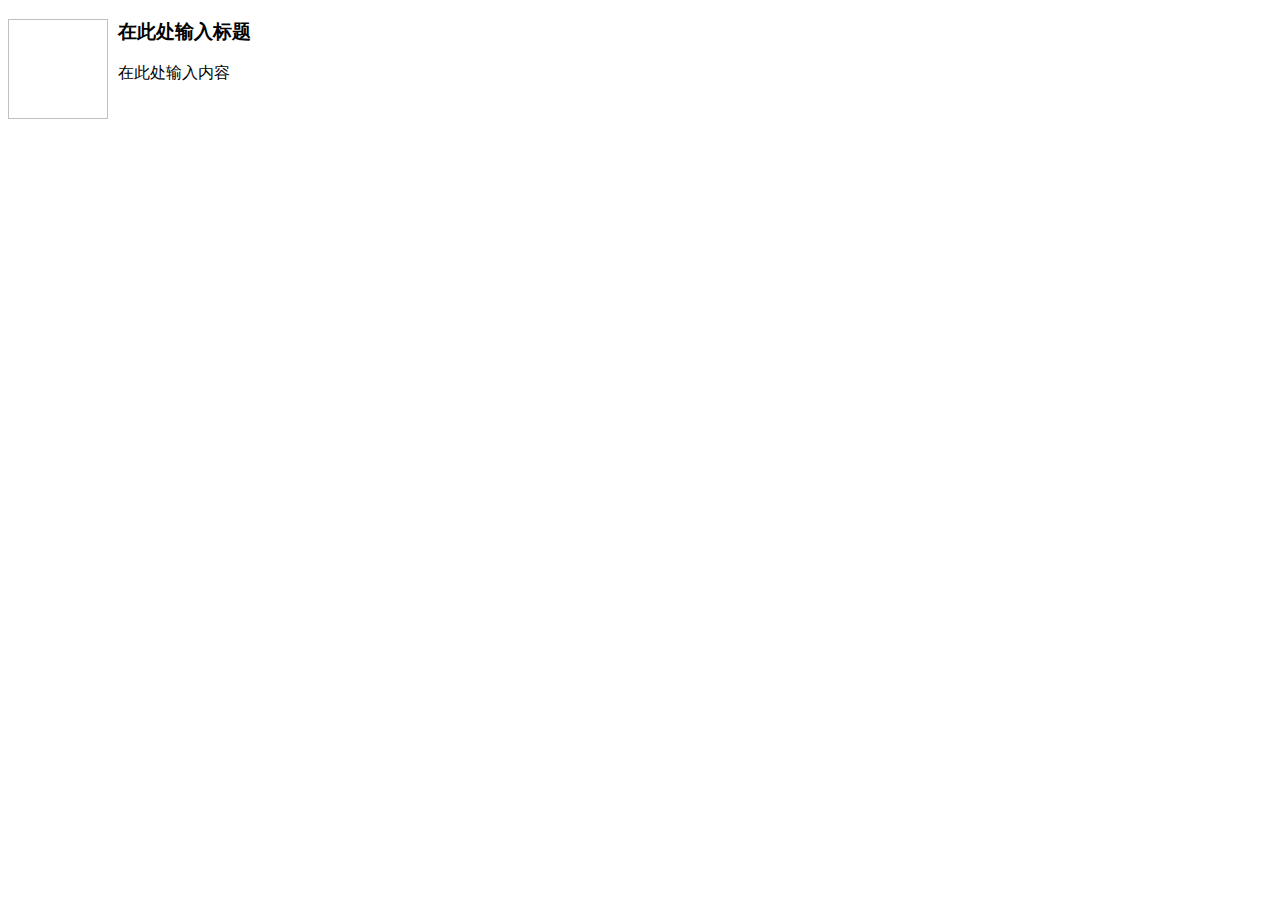
<file: src/main/webapp/static/js/kindeditor/plugins/template/html/1.html>
<!doctype html>
<html>
<head>
	<meta charset="utf-8" />
</head>
<body>
	<h3>
		<img align="left" height="100" style="margin-right: 10px" width="100" />在此处输入标题
	</h3>
	<p>
		在此处输入内容
	</p>
</body>
</html>
</file>
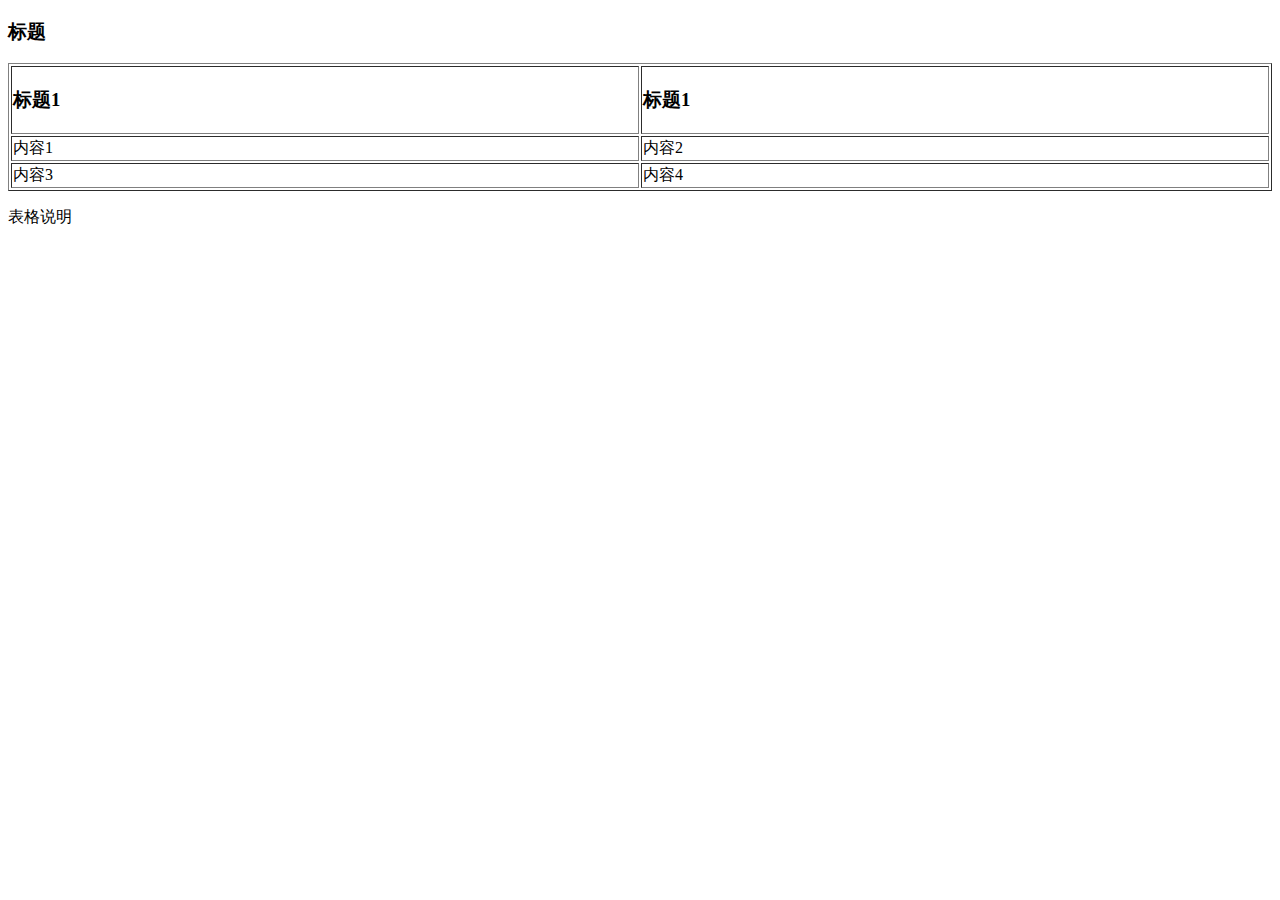
<file: src/main/webapp/static/js/kindeditor/plugins/template/html/2.html>
<!doctype html>
<html>
<head>
	<meta charset="utf-8" />
</head>
<body>
	<h3>
		标题
	</h3>
	<table style="width:100%;" border="1">
		<tbody>
			<tr>
				<td>
					<h3>标题1</h3>
				</td>
				<td>
					<h3>标题1</h3>
				</td>
			</tr>
			<tr>
				<td>
					内容1
				</td>
				<td>
					内容2
				</td>
			</tr>
			<tr>
				<td>
					内容3
				</td>
				<td>
					内容4
				</td>
			</tr>
		</tbody>
	</table>
	<p>
		表格说明
	</p>
</body>
</html>
</file>
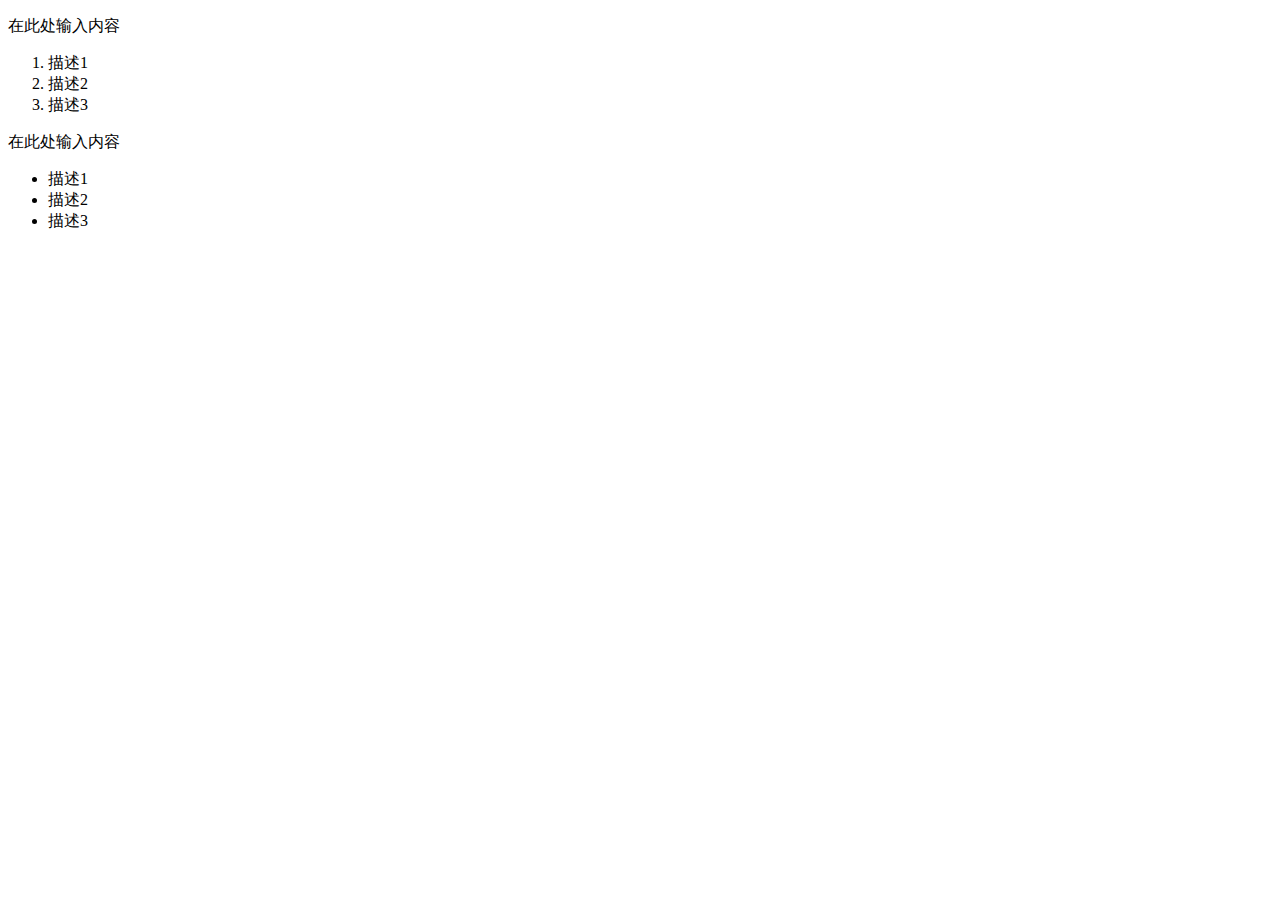
<file: src/main/webapp/static/js/kindeditor/plugins/template/html/3.html>
<!doctype html>
<html>
<head>
	<meta charset="utf-8" />
</head>
<body>
	<p>
		在此处输入内容
	</p>
	<ol>
		<li>
			描述1
		</li>
		<li>
			描述2
		</li>
		<li>
			描述3
		</li>
	</ol>
	<p>
		在此处输入内容
	</p>
	<ul>
		<li>
			描述1
		</li>
		<li>
			描述2
		</li>
		<li>
			描述3
		</li>
	</ul>
</body>
</html>
</file>
